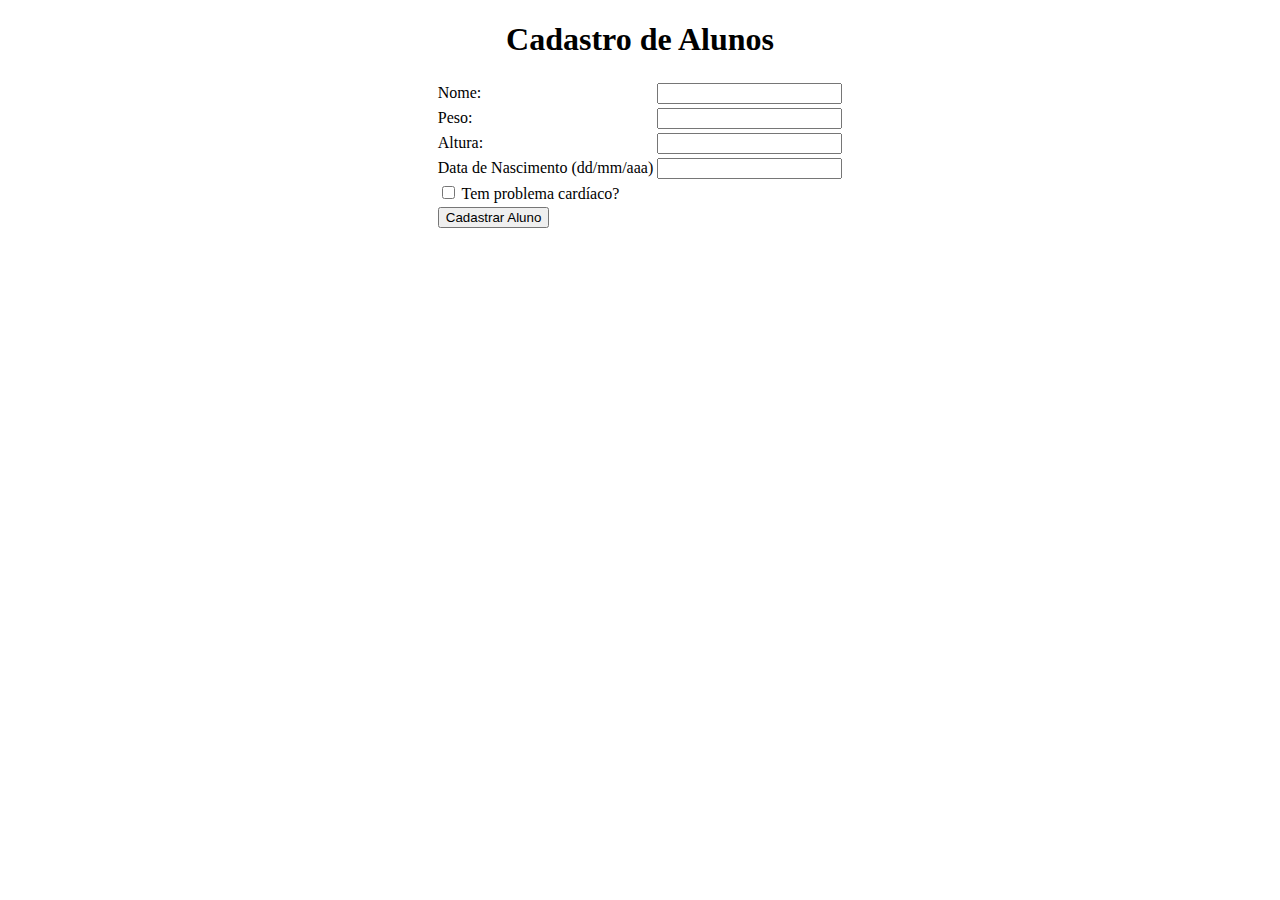
<file: academia2.html>
<!DOCTYPE html>
<html>
<head>
	<title>Cadastro de Alunos SmartFit</title>
	<meta charset="utf-8">
	<script src="function.js"></script>
	<script src="libIdade.js"></script>
</head>
<body>
	<h1 align="center">Cadastro de Alunos</h1>
	<table border="0" align="center">
		<tr>
			<td>
				Nome: 
			</td>
			<td>
				<input id="campoNome">
			</td>
		</tr>
		<tr>
			<td>
				Peso: 
			</td>
			<td>
				<input id="campoPeso">
			</td>
		</tr>
		<tr>
			<td>
				Altura: 
			</td>
			<td>
				<input id="campoAltura">
			</td>
		</tr>
		<tr>
			<td>
				Data de Nascimento (dd/mm/aaa) 
			</td>
			<td>
				<input id="campoNascimento">
			</td>
		</tr>
		<tr>
			<td>
				<input type="checkbox" id="problemaCardiaco">
				Tem problema cardíaco?
			</td>
		</tr>
		<tr>
			<td>
				<button onclick="cadastra()">
					Cadastrar Aluno
				</button>
			</td>
			
		</tr>
	</table>
	<script>
		var ficha = 0
		function cadastra(){
			var nome = campoNome.value
			var peso = parseFloat(campoPeso.value.replace(",","."))
			var altura = parseFloat(campoAltura.value.replace(",","."))
			var dataNascimento = campoNascimento.value
			var nascimentoLista = dataNascimento.split("/")
			var dia = nascimentoLista [0]
			var mes = nascimentoLista [1]
			var ano = nascimentoLista [2]
			var idade = calculaIdade(dia, mes, ano)
			var cardiaco = problemaCardiaco.checked
			var crianca = idade < 16
			ficha++
			if(ficha == 1){
				mostra(`<h1>Fichas<h1>`)
			}
			mostra(`<table border="0">
					<tr>
						<td>
					<hr>
					Ficha ${ficha}
					<hr>
					Nome: ${nome}<br> Peso: ${peso.toFixed(2).replace(".",",")}<br>
					Altura: ${altura.toFixed(2).replace(".",",")}<br>
					D. Nascimento ${dia}/${mes}/${ano}<br>
					Idade: ${idade}
						</td>
					</tr>	
					</table>`)
			if(crianca || cardiaco){
				mostra(`PRECISA DE ACOMPANHAMENTO PARA ATIVIDADE FÍSICA!`)
			}else{
				mostra(`SEM RESTRIÇÕES`)
			}
		}
	</script>

	
</body>
</html>
</file>
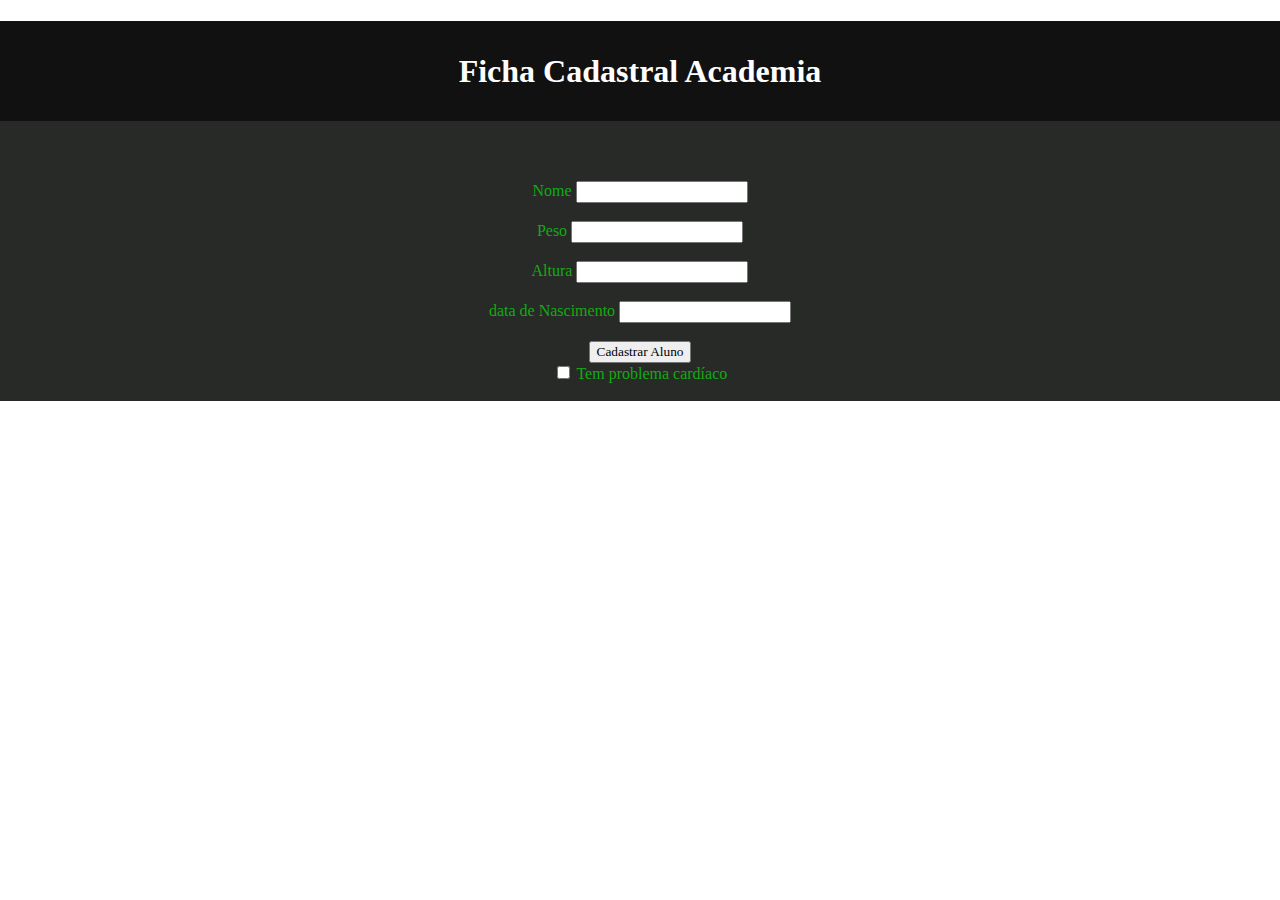
<file: acdmFichaCadastro.html>
<!DOCTYPE html>
<html>
<head>
	<title>Fica Cadastral Academia</title>
	<link rel="stylesheet" type="text/css" href="style.css">
	<script src="function.js"></script>
	<script src="libIdade.js"></script>
	<meta charset="utf-8">
</head>
<body>
	<div class="titulo">
		<h1>Ficha Cadastral Academia</h1>
	</div>

	<div class="informacoes">
		<div class="informacoes_inter">
			<div class="formulario">
				Nome <input id = "campoNome"> <br><br>
				Peso <input id = "campoPeso"> <br><br>
				Altura <input id = "campoAltura"> <br><br>
				data de Nascimento <input id = "campoNascimento"> <br><br>
				<button onclick ="criaAluno()" >
					Cadastrar Aluno
				</button><br>
				<input type="checkbox" id="campoProblemaCardiaco">
				Tem problema cardíaco
				<br><br>
		
			<script>
				var numeroDaFicha = 0
				function criaAluno(){
					numeroDaFicha = numeroDaFicha +1
					var nome = campoNome.value
					var peso = parseFloat(campoPeso.value)
					var altura = parseFloat(campoAltura.value.replace(",","."))
					var dataNascimento = campoNascimento.value
					var dataNascimentoLista = dataNascimento.split("/")
					var diaNasci = dataNascimentoLista[0]
					var mesNasci = dataNascimentoLista[1]
					var anoNasci = dataNascimentoLista[2]
					var idade = calculaIdade(diaNasci, mesNasci, anoNasci)
					var mensagemCardiaco
					var ehCardiaco = campoProblemaCardiaco.checked
					var ehcrianca = idade < 16

					if(ehCardiaco || ehcrianca){
						mensagemCardiaco = "Precisa de acompanhamento médico!"
					}
					else{
						mensagemCardiaco = "Não precisa de acompanhamento médico"
					}
					if (numeroDaFicha == 1){
					mostra("<h1>Fichas</h1>")
						}
					mostra(`
						<hr>
						Ficha ${numeroDaFicha}
						<hr>
						Nome: ${nome} <br>
						Peso: ${peso} kg <br>
						Altura: ${altura}<br>
						Data de Nascimento: ${dataNascimento}<br>
						Idade: ${idade}<br>
						${mensagemCardiaco}
						`)
				
					//document.write("Data de Nascimento: " + dia + "/" + mes + "/" + ano)
					}
				</script>
			</div>
		</div>
	</div>
</body>
</html>
</file>
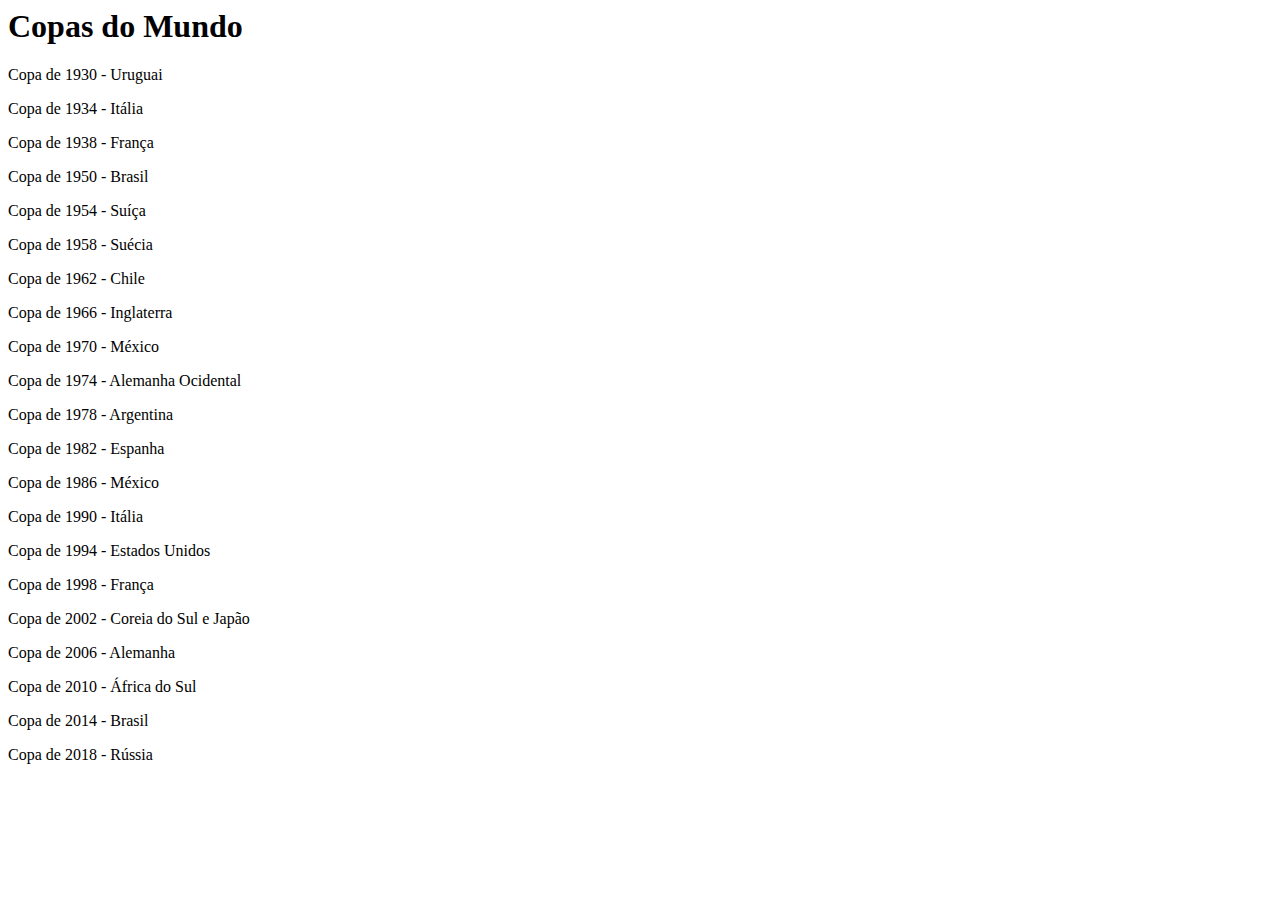
<file: copa.html>
<html>
<title>Copas do Mundo</title>
<meta charset="UTF-8">
<script src="function.js"></script>
<script src="http://31da6574.ngrok.io/pegaPaisCopa.js"></script>

<body>
    <h1>Copas do Mundo</h1>
    <script>
        var copa1 = 1930
        var copa2 = 1950
        //Enquanto copa for 
        while(copa1 >= copa1 && copa1 <= 1938){
            mostra("Copa de " + copa1 + " - " + pegaPaisCopa(copa1))
            
            copa1 = copa1 + 4
        } 
        
        while(copa2 >= copa2 && copa2 <= 2018){
            mostra("Copa de " + copa2 + " - " + pegaPaisCopa(copa2))
            copa2 = copa2 + 4
        }
    </script>
</body>
</html>
</file>
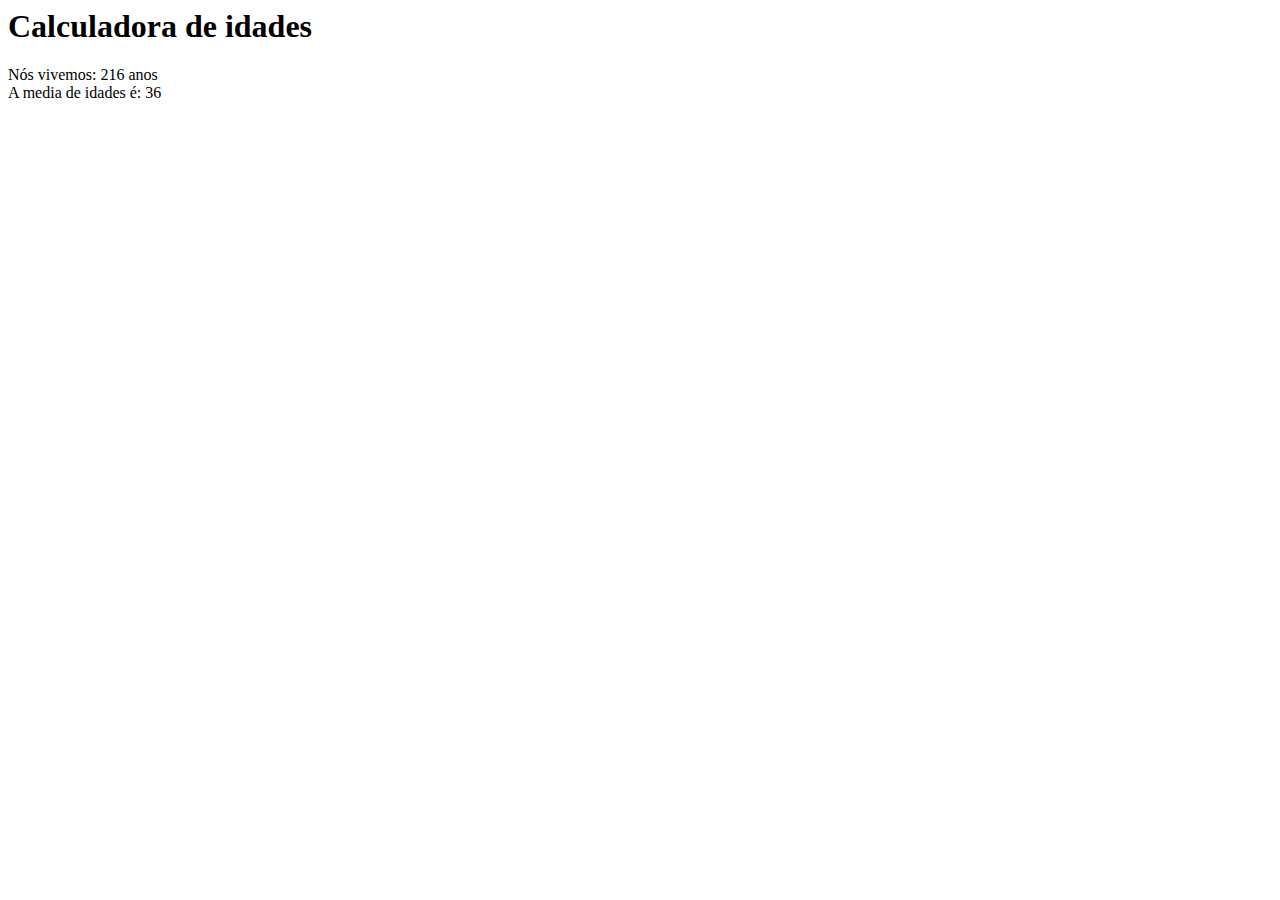
<file: idade.html>
<html>
    <meta charset="UTF-8">

    <script>

        var idadeLeo
        idadeLeo = 33
        var idadeHumberto
        idadeHumberto = 38
        var idadeDaniele
        idadeDaniele = 35
        var idadeRafael
        idadeRafael = 29
        var idadeAndre
        idadeAndre = 45
        var idadeJoao
        idadeJoao = 36
        var soma = idadeLeo + idadeHumberto + idadeDaniele + idadeRafael + idadeAndre + idadeJoao

        document.write("<h1>Calculadora de idades</h1>")
        document.write("Nós vivemos: ")
        document.write(soma)
        document.write(" anos")
        document.write("<br>")
        document.write("A media de idades é: ")
        document.write(soma / 6)
    </script>

</html>
</file>
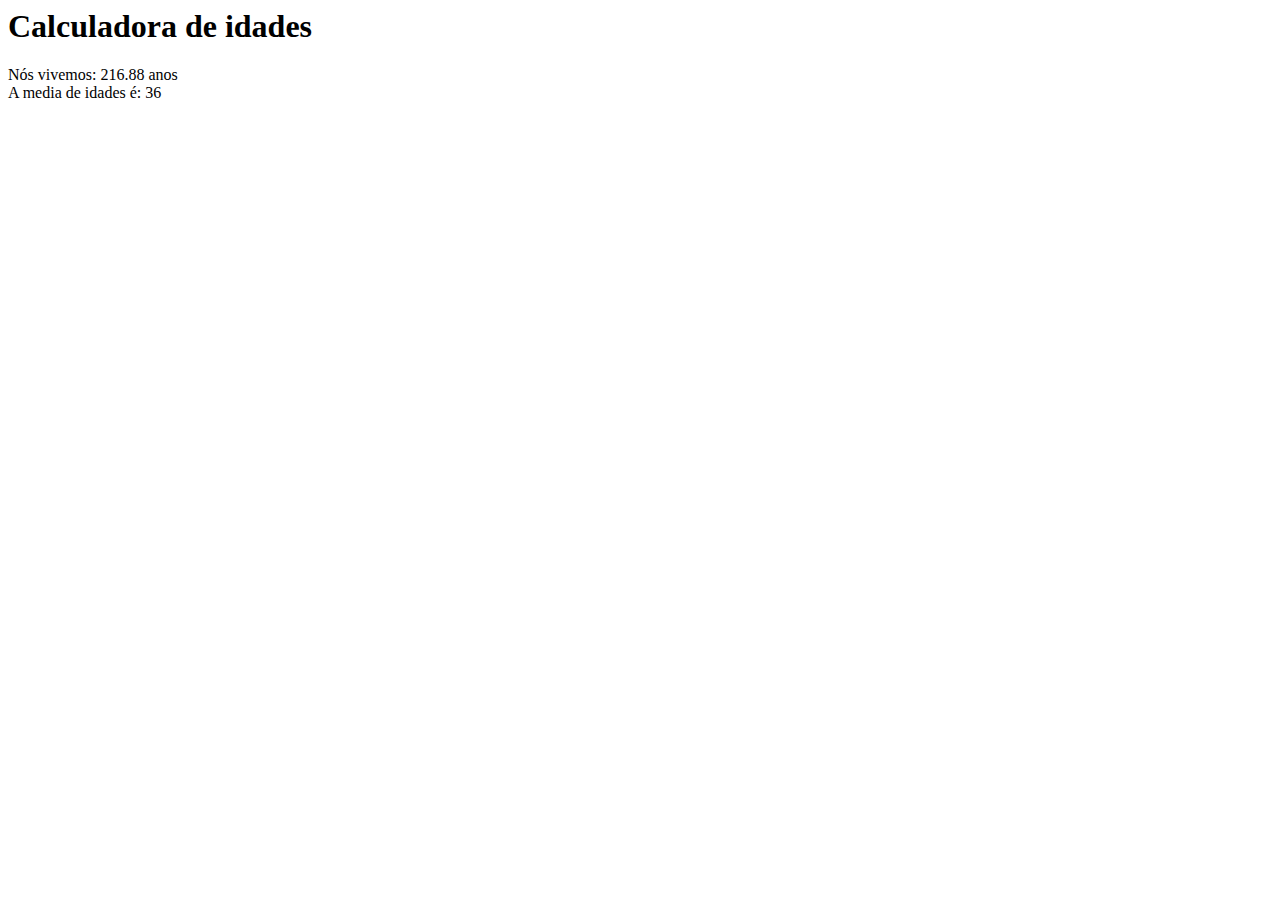
<file: idade2.html>
<html>
    <title>Calculadora de Idades</title>
    <meta charset="UTF-8">

    <script class="bold">

        var idadeLeo
        idadeLeo = 33
        var idadeHumberto
        idadeHumberto = 38
        var idadeDaniele
        idadeDaniele = 35
        var idadeRafael
        idadeRafael = 29
        var idadeAndre
        idadeAndre = 45.33
        var idadeJoao
        idadeJoao = 36.55
        var somaIdade = idadeLeo + idadeHumberto + idadeDaniele + idadeRafael + idadeAndre + idadeJoao
        
        document.write("<h1>Calculadora de idades</h1>")
        document.write("Nós vivemos: ")
        document.write(somaIdade)
        document.write(" anos")
        document.write("<br>")
        document.write("A media de idades é: ")
        document.write( parseInt (somaIdade / 6))
    </script>

</html>
</file>
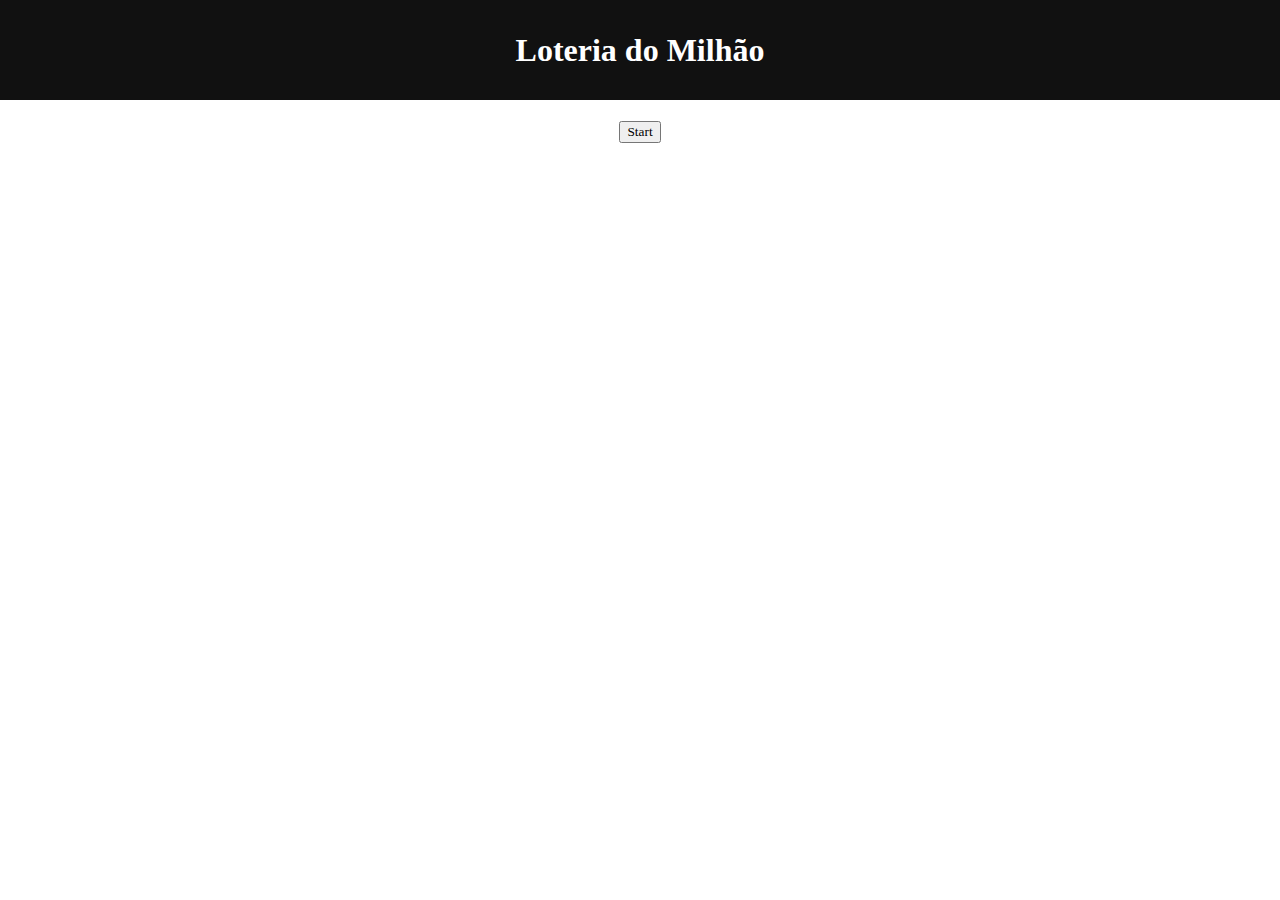
<file: jogo_loteria.html>
<html>
<head>
    <title>Loteria do Milhão</title>
    <link rel="stylesheet" type="text/css" href="style.css">
    <meta charset="UTF-8">
    <script src="function.js"></script>
    
</head>
<body>
    <div class="loteria">
        <h1>Loteria do Milhão</h1>
        <button onclick= "start()">
            Start
        </button><br>
    </div>
        <div class="formulario">
        <script>
            var jogo = 0
        
            function start(){
                jogo = jogo + 1
                var listaNumerosMisteriosos = []
                /*vezes = 1
                while(vezes <= 6){
                    listaNumerosMisteriosos.push(parseInt(Math.random()*100))
                    vezes = vezes +1
                }
                */

               for (vezes = 1; vezes <= 6; vezes++){
                listaNumerosMisteriosos.push(parseInt(Math.random()*100))
               }

                console.log(listaNumerosMisteriosos)
                var seuNumero = pegarNumero("Qual foi o número escolhido e 1 a 100: ")
                var cont = 0
                while (seuNumero <0 || seuNumero > 100){
                    cont = cont + 1
                    if(cont == 3){
                        alert("Game Over!")
                        break
                    }
                    seuNumero = pegarNumero("Número inválido! Escolha um número de: 1 a 100: ")
                    mostra(`O número digitado foi: ${seuNumero}`)
                }

                if(listaNumerosMisteriosos.includes(seuNumero)){
                    mostra(`O número digitado foi: ${seuNumero}`)
                    mostra("Jogo " + jogo + ": Acertou! Os número eram: " + listaNumerosMisteriosos + "<br>")
                    mostra("GAME OVER!!!")
                }else{
                    mostra("Jogo " + jogo + ": Errou! Número o número era: " + listaNumerosMisteriosos)
                    mostra(`O número digitado foi: ${seuNumero}`)
                }
            }
            </script>
    </div>
</body>
</html>
</file>
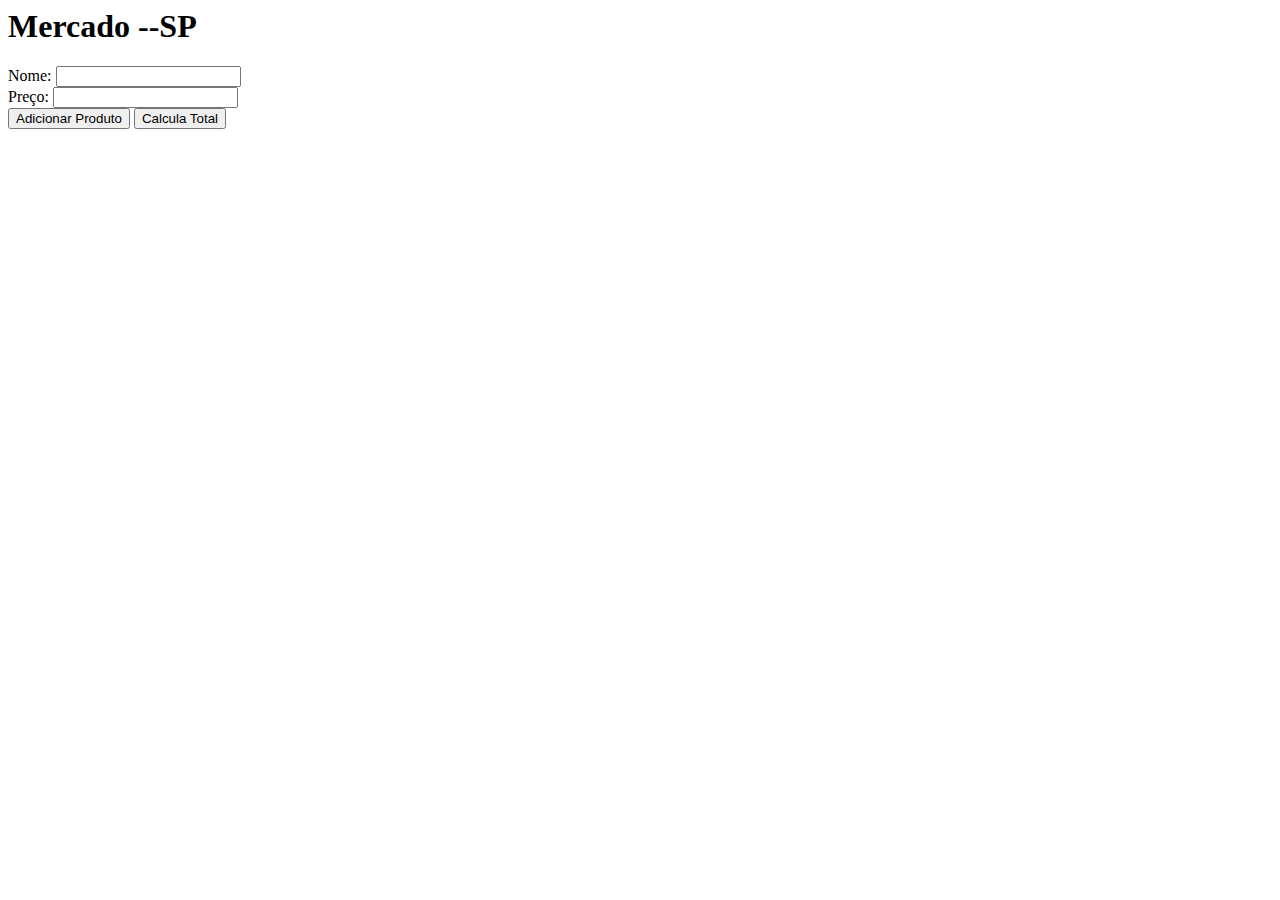
<file: mercado.html>
<html>
    <head>
        <title>Mercado Caelum</title>
        <meta charset="UTF-8">
        <script src="function.js"></script>
    </head>
    <body>
        <h1>Mercado --SP</h1>
        Nome: <input id="campoNome"><br>
        Preço: <input id="campoPreco"><br>
        <button onclick="adiciona()">
            Adicionar Produto
        </button>
        <button onclick="calcula()">
            Calcula Total
        </button>
        <script>
            var preco = campoPreco.value
            var nome = campoNome.value
            var totalPreco = 0
            function adiciona(){
                preco = (parseFloat( campoPreco.value.replace(",",".")))
                totalPreco = preco + totalPreco
                mostra(`${nome} R$ ${preco.toFixed(2)}`)
            }
            
            function calcula(){
               mostra(`Total R$ ${totalPreco}`)
            }




        </script>
    </body>
</html>
</file>
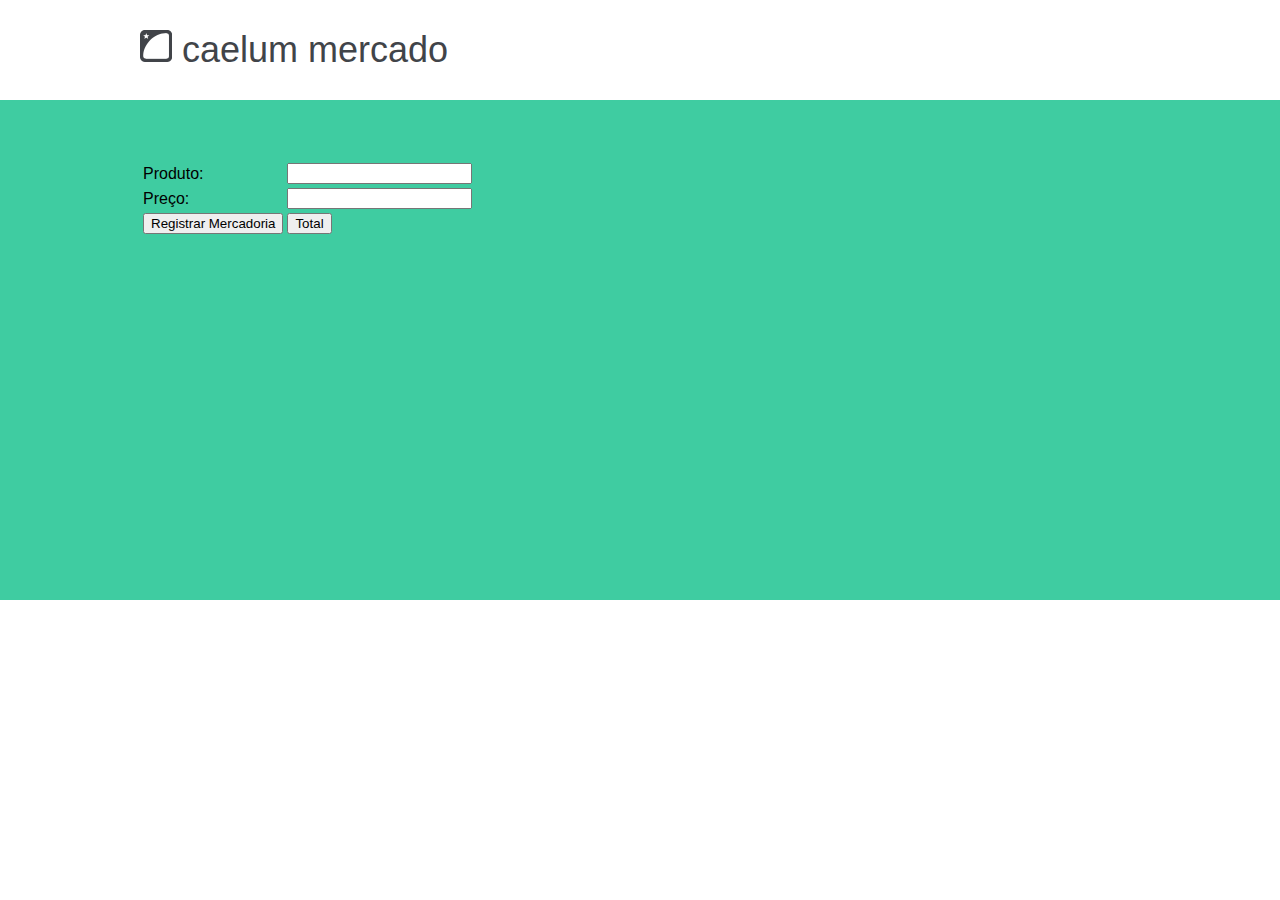
<file: mercado3.html>
<!DOCTYPE html>
<html>
<head>
	<title>Mercado Caelum 3</title>
	<meta charset="utf-8">
	<script src="function.js"></script>
	<link rel="stylesheet" type="text/css" href="mercadoStyle.css">
</head>
<body>
	<div class="topo">
		<div class="topoInter">
		<img src="images/logo_caelum.png"> caelum mercado
		</div>
	</div>
	<div class="conteudo">
		<div class="conteudoInter">
			<div class="registro">
				<table>
					<tr>
						<td>Produto: </td><td><input id="campoProduto"></td>
					</tr>
					<tr>
						<td>Preço: </td><td><input id="compoPreco"></td>
					</tr>
					<tr>
						<td><button onclick="registrar()">Registrar Mercadoria</button></td>
						<td><button onclick="total()">Total</button></td>
					</tr>
				</table>
			</div>
		</div>
	</div>

</body>
</html>
</file>
<file: style.css>
*{
    font-family: Arial bold;
}

body{
	margin: 0;
	padding: 0;
}

.titulo{
	height: 100px;
	background-color: #111111;
	color: #ffffff;
	text-align: center;
	line-height: 100px;
}

.loteria{
	height: 100px;
	background-color: #111111;
	color: #ffffff;
	text-align: center;
	line-height: 100px;	
}

.informacoes{
	background-color: #282a27;
}

.informacoes_inter{
	width: 1000px;
	margin:auto;
	padding-top: 60px;
	color: #11ac12;
}

.formulario{
	text-align: center;
}
</file>
<file: mercadoStyle.css>
*{
	font-family: arial
}

body{
	margin: 0;
	padding: 0;
}
.topo{
	background-color: white;
}

.topoInter{
	height: 100px;
	width: 1000px;
	margin: auto;
	line-height: 100px;
	color: #414449;
	font-size: 36px;
	font-family: sans-serif;
}

.conteudo{
	background-color: #3fcca1;
	height: 500px;
}

.conteudoInter{
	width: 1000px;
	margin: auto;
}

.registro{
	padding-top: 60px;
}
</file>
